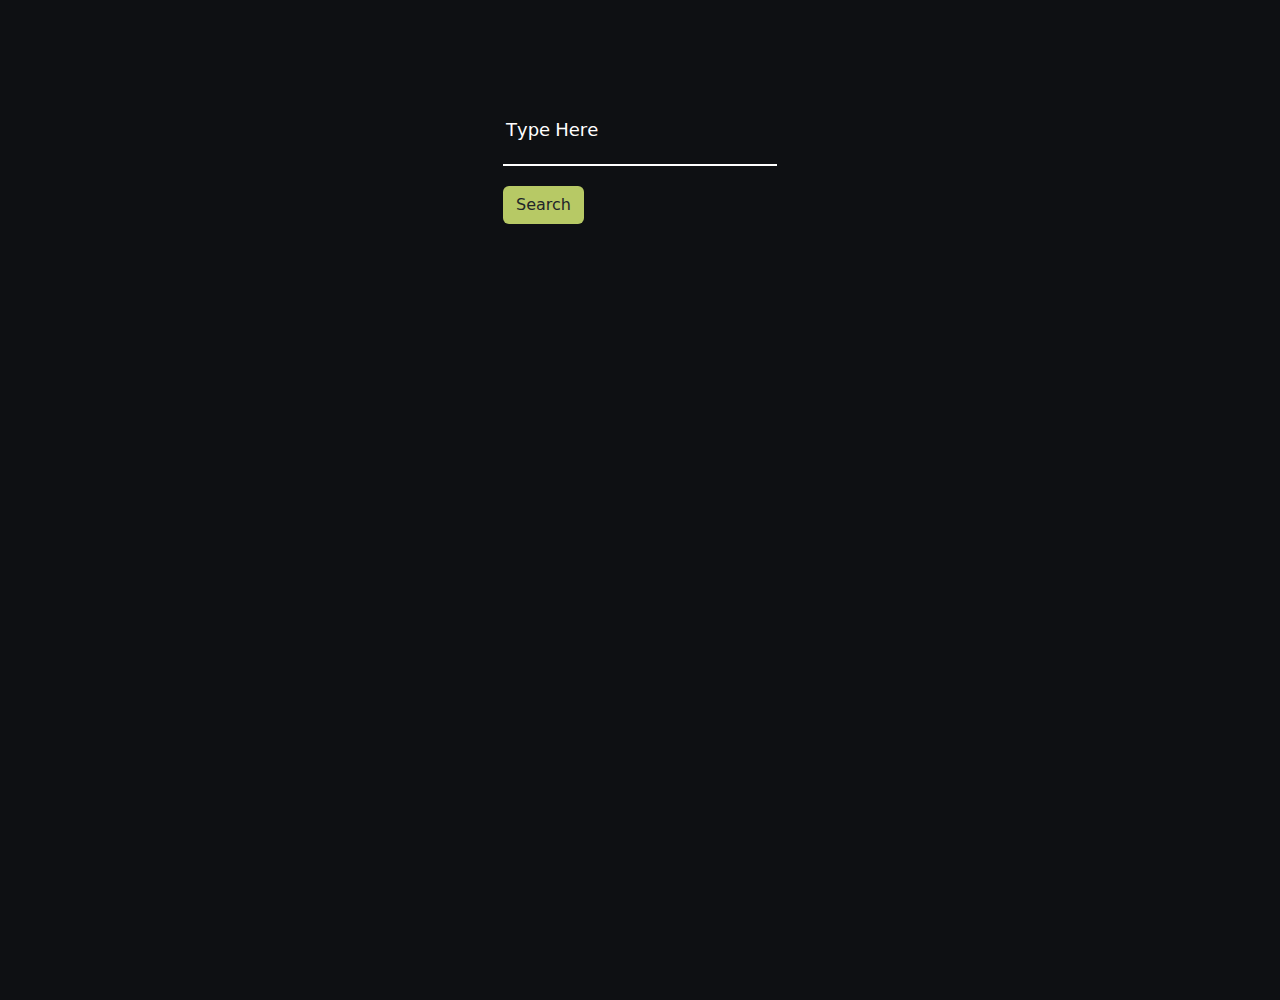
<file: pages/search.html>
<!-- <!DOCTYPE html>
<html lang="en">
<head>
    <meta charset="UTF-8">
    <meta name="viewport" content="width=device-width, initial-scale=1.0">
    <title>Document</title>

</head>
<body>
    
</body>
</html> -->
<!doctype html>
<html lang="en">
  <head>
    <meta charset="utf-8">
    <meta name="viewport" content="width=device-width, initial-scale=1">
    <title>Bootstrap demo</title>
    <link href="https://cdn.jsdelivr.net/npm/bootstrap@5.3.3/dist/css/bootstrap.min.css" rel="stylesheet" integrity="sha384-QWTKZyjpPEjISv5WaRU9OFeRpok6YctnYmDr5pNlyT2bRjXh0JMhjY6hW+ALEwIH" crossorigin="anonymous">
    <style>
        body{
            background-color: rgb(14, 16, 19);
        }
        .form-control {
  position: relative;
  margin: 20px 0 40px;
  width: 190px;
}

.form-control input {
  background-color: transparent;
  border: 0;
  border-bottom: 2px #fff solid;
  display: block;
  width: 100%;
  padding: 15px 0;
  font-size: 18px;
  color: #fff;
}

.form-control input:focus,
.form-control input:valid {
  outline: 0;
  border-bottom-color: whitesmoke;
}

.form-control label {
  position: absolute;
  top: 15px;
  left: 0;
  pointer-events: none;
}

.form-control label span {
  display: inline-block;
  font-size: 18px;
  min-width: 5px;
  color: #fff;
  transition: 0.3s cubic-bezier(0.68, -0.55, 0.265, 1.55);
}

.form-control input:focus+label span,
.form-control input:valid+label span {
  color: whitesmoke;
  transform: translateY(-30px);
}
    </style>
  </head>
  <body style="height: 100vh;">
    <div class="form-control" style="margin: 100px auto; width: 300px; background-color: transparent; border-color: transparent;">
        <input type="value" required="">
        <label style="margin-left: 15px;">
            <span style="transition-delay:0ms">T</span><span style="transition-delay:50ms">y</span><span style="transition-delay:100ms">p</span><span style="transition-delay:150ms">e</span><span style="transition-delay:200ms"> </span><span style="transition-delay:250ms">H</span><span style="transition-delay:300ms">e</span><span style="transition-delay:350ms">r</span><span style="transition-delay:300ms">e</span>
        </label>
        <button type="button" class="btn" style="margin-top: 20px; background-color: rgb(183, 201, 101);">Search</button>
    </div>
    
    <script src="https://cdn.jsdelivr.net/npm/bootstrap@5.3.3/dist/js/bootstrap.bundle.min.js" integrity="sha384-YvpcrYf0tY3lHB60NNkmXc5s9fDVZLESaAA55NDzOxhy9GkcIdslK1eN7N6jIeHz" crossorigin="anonymous"></script>
  </body>
</html>
</file>
